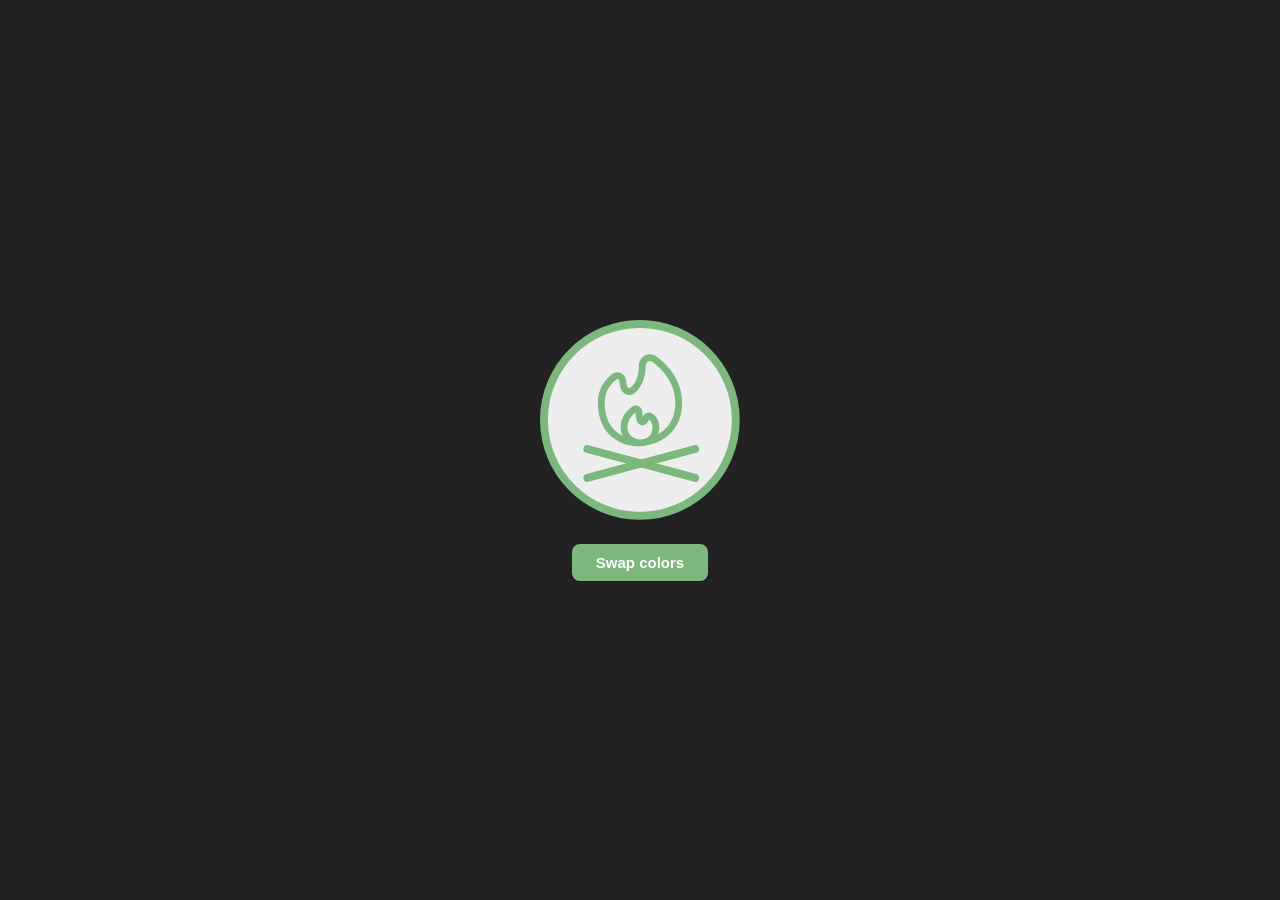
<file: index.html>
<!DOCTYPE html>
<html lang="en">
<head>
<meta charset="UTF-8">
<meta name="viewport" content="width=device-width, initial-scale=1.0">
<title>Camp Fire — Reversed Colors</title>
<style>
  body {
    margin: 0;
    min-height: 100vh;
    display: flex;
    flex-direction: column;
    gap: 24px;
    align-items: center;
    justify-content: center;
    background: #222;
    font-family: system-ui, sans-serif;
  }
  svg { width: 200px; height: 200px; }
  #swap-btn {
    padding: 10px 24px;
    font-size: 15px;
    font-weight: 600;
    color: #fff;
    background: #7DB77E;
    border: none;
    border-radius: 8px;
    cursor: pointer;
  }
  #swap-btn:hover { opacity: 0.9; }
  #swap-btn:active { transform: translateY(1px); }
</style>
</head>
<body>
  <svg id="campfire" viewBox="0 0 76 76" fill="none" xmlns="http://www.w3.org/2000/svg">
    <path d="M37.9487 1.50003C17.8186 1.50017 1.50049 17.8191 1.50049 37.9492C1.50063 58.0792 17.8187 74.3973 37.9487 74.3975C58.0788 74.3975 74.3978 58.0793 74.3979 37.9492C74.3979 17.819 58.0789 1.50003 37.9487 1.50003Z" fill="white" fill-opacity="0.92" stroke="#7DB77E" stroke-width="3"/>
    <path d="M18.0005 49L58.9449 60" stroke="#7DB77E" stroke-width="3" stroke-linecap="round"/>
    <path d="M58.9449 49L18.0005 60" stroke="#7DB77E" stroke-width="3" stroke-linecap="round"/>
    <path fill-rule="evenodd" clip-rule="evenodd" d="M39.6957 13.5706C40.9965 12.7938 42.6847 12.7559 44.1273 13.7945C48.7284 17.1083 54.0006 23.0176 54.0006 31.3984C54.0006 37.9554 51.1725 42.1699 47.5695 44.7017C45.3572 46.257 42.8836 47.1578 40.6523 47.6125C39.9287 47.8617 39.1693 47.9925 38.4036 48C38.2261 48 38.0375 47.9925 37.838 47.9776C37.5655 47.9922 37.2927 47.9997 37.0199 48C34.4944 48 30.7582 47.1664 27.6292 44.6518C24.4447 42.0924 22.0006 37.8847 22.0006 31.3984C22.0006 26.0988 24.8114 22.5353 27.4579 20.5254C27.9429 20.1423 28.5311 19.911 29.1481 19.8608C29.7651 19.8105 30.3832 19.9435 30.9243 20.2429C31.9344 20.7923 32.6419 21.8516 32.7699 23.0951L32.9187 24.5367C32.9757 25.0913 33.2612 25.5529 33.5587 25.7768C33.6523 25.8546 33.7663 25.9042 33.8873 25.9197C33.9496 25.9249 34.0499 25.9163 34.1969 25.8215C35.3264 25.0895 36.1844 23.7754 36.7604 22.2288C37.3312 20.6959 37.5682 19.0941 37.5682 18.0022V17.4458C37.5682 15.77 38.4227 14.3336 39.6957 13.5706ZM39.9569 45.1185C39.2689 45.2506 38.5734 45.3409 37.8743 45.3889C37.0372 45.3028 35.9837 45.0204 35.1016 44.4176C34.0897 43.7286 33.2439 42.585 33.2439 40.5836C33.2439 38.1689 34.7453 36.3346 36.3401 35.16L36.347 35.2255V35.2444C36.347 35.6371 36.347 36.2313 36.4214 36.8479C36.4957 37.4628 36.6532 38.2172 37.0441 38.8803C37.3174 39.3436 37.736 39.7345 38.305 39.9016C38.8637 40.0652 39.3948 39.9619 39.8099 39.7673C40.6004 39.397 41.1643 38.6219 41.4013 37.8038C42.1139 38.3825 42.7574 39.285 42.7574 40.5854C42.7574 42.6573 41.9842 43.8061 41.1349 44.4675C40.7647 44.7568 40.3565 44.9687 39.9587 45.1185M44.9524 43.3015C45.3341 43.0845 45.7089 42.8479 46.0767 42.5919C49.0086 40.5302 51.4077 37.0908 51.4077 31.3984C51.4077 24.187 46.8724 18.958 42.6086 15.8871C42.0464 15.4841 41.4843 15.5168 41.0346 15.7855C40.5572 16.0714 40.1645 16.6587 40.1645 17.4458V18.0022C40.1645 19.3955 39.8756 21.3021 39.1959 23.1278C38.5195 24.9397 37.3969 26.8325 35.6119 27.9882C34.3422 28.8098 32.9723 28.5738 31.995 27.8367C31.0713 27.1426 30.4624 26.0041 30.3396 24.8002L30.1909 23.3569C30.1459 22.9229 29.9107 22.6335 29.6823 22.5112C29.4886 22.4062 29.2776 22.3941 29.0337 22.5801C26.8421 24.2456 24.5969 27.1167 24.5969 31.3984C24.5969 37.1596 26.728 40.606 29.2603 42.6418C29.947 43.193 30.6735 43.6477 31.4069 44.0197C30.9347 43.0724 30.651 41.9357 30.651 40.5854C30.651 36.9616 32.9342 34.4315 34.8854 33.0192C35.2809 32.7248 35.7558 32.555 36.249 32.5317C36.7422 32.5083 37.2312 32.6325 37.6529 32.8883C38.4382 33.3602 38.9433 34.2368 38.9433 35.2255C38.9433 35.6302 38.9433 36.0866 38.9987 36.5413C39.0079 36.6148 39.0183 36.686 39.0298 36.7549C39.3066 36.1194 39.8151 35.6285 40.4188 35.3667C41.1418 35.0567 42.062 35.0618 42.83 35.6371C44.0408 36.5431 45.3537 38.1689 45.3537 40.5854C45.3537 41.6067 45.2084 42.5109 44.9524 43.3032" fill="#7DB77E"/>
  </svg>

  <button id="swap-btn" type="button">Swap colors</button>

  <script>
    // Swap the two colors used in the SVG: white <-> #7DB77E
    (function () {
      // Map every representation of either color to the other.
      const swap = {
        "#7db77e": "white",
        "white": "#7DB77E",
        "rgb(125, 183, 126)": "white",
        "rgb(255, 255, 255)": "#7DB77E",
      };

      const svg = document.getElementById("campfire");

      function swapColors() {
        svg.querySelectorAll("[fill], [stroke]").forEach((el) => {
          ["fill", "stroke"].forEach((attr) => {
            const value = el.getAttribute(attr);
            if (value == null) return;
            const key = value.trim().toLowerCase();
            if (key in swap) {
              el.setAttribute(attr, swap[key]);
            }
          });
        });
      }

      document.getElementById("swap-btn").addEventListener("click", swapColors);
    })();
  </script>
</body>
</html>
</file>
